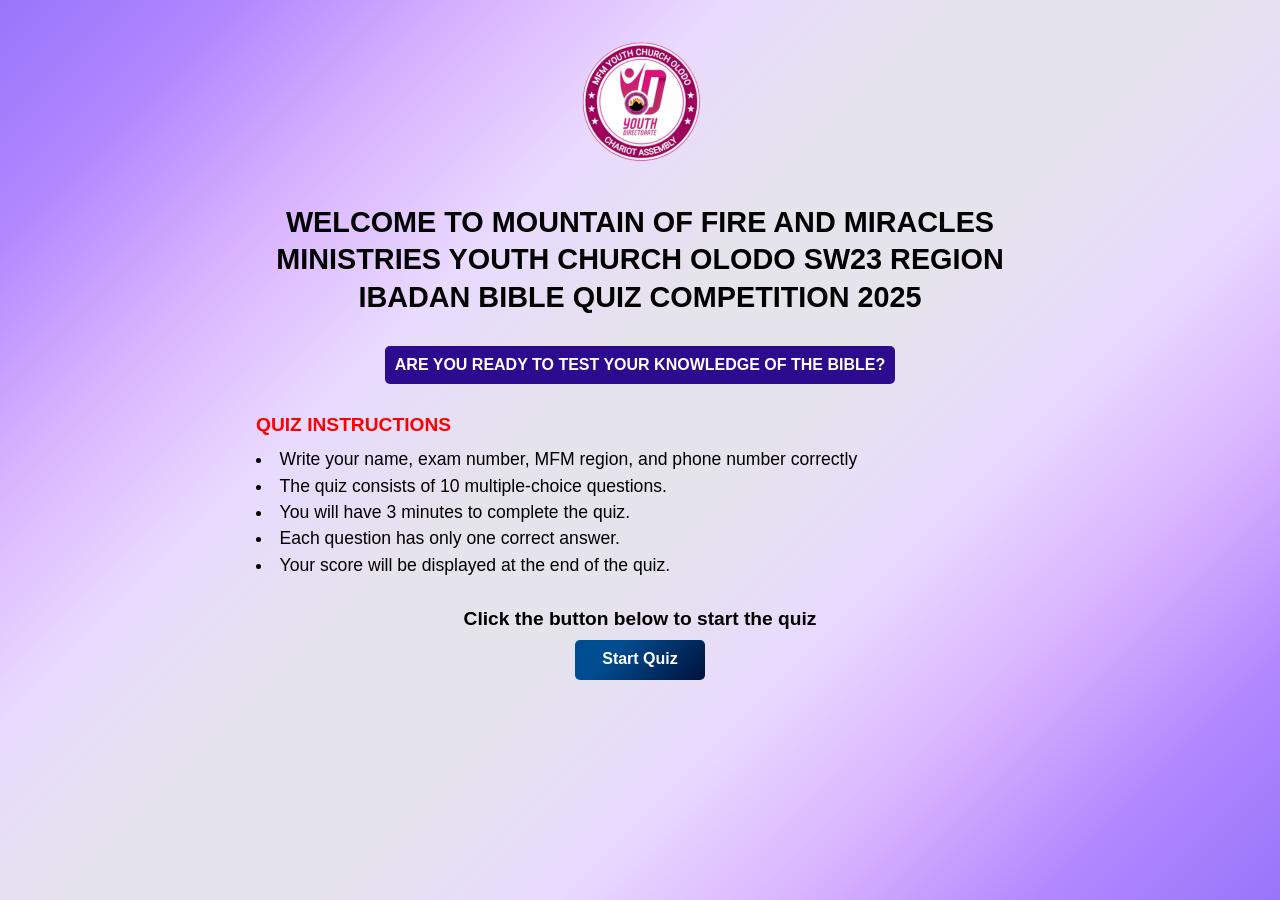
<file: index.html>
<!DOCTYPE html>
<html lang="en">
  <head>
    <meta charset="UTF-8" />
    <meta name="viewport" content="width=device-width, initial-scale=1.0" />
    <title>MFMYC OLODO QUIZ</title>
    <link rel="stylesheet" href="styles.css" />
    <link rel="icon" href="1 - Copy.png" type="image/x-icon" />
  </head>
  <body class="body1">
    <div class="landing-container">
      <div class="landing-content">
        <img src="1.png" alt="mfm olodo logo" class="logo"/>

        <h1>
          Welcome To Mountain Of Fire and Miracles Ministries Youth Church Olodo
          SW23 Region Ibadan BIBLE QUIZ competition 2025
        </h1>

        <p>Are you ready to test your knowledge of the Bible?</p>
      </div>

      <div class="quiz-instructions">
        <h2>Quiz Instructions</h2>
        <!-- <p>
          Before you begin the quiz, please read the following instructions
          carefully:
        </p> -->

        <ul>
          <li>
            Write your
            <span class="notices"
              >name, exam number, MFM region, and phone number</span
            >
            correctly
          </li>
          <li>The quiz consists of 10 multiple-choice questions.</li>
          <li>
            You will have <span class="notices">3 minutes</span> to complete
            the quiz.
          </li>
          <li>Each question has only one correct answer.</li>
          <li>Your score will be displayed at the end of the quiz.</li>
        </ul>
      </div>

      <p class="to-start">Click the button below to start the quiz</p>
     

      <div class="start-quiz">
        
          <a href="User-Info.html" class="start-quiz-btn" >Start Quiz</a>
        
      </div>

    </div>
  </body>
</html>
</file>
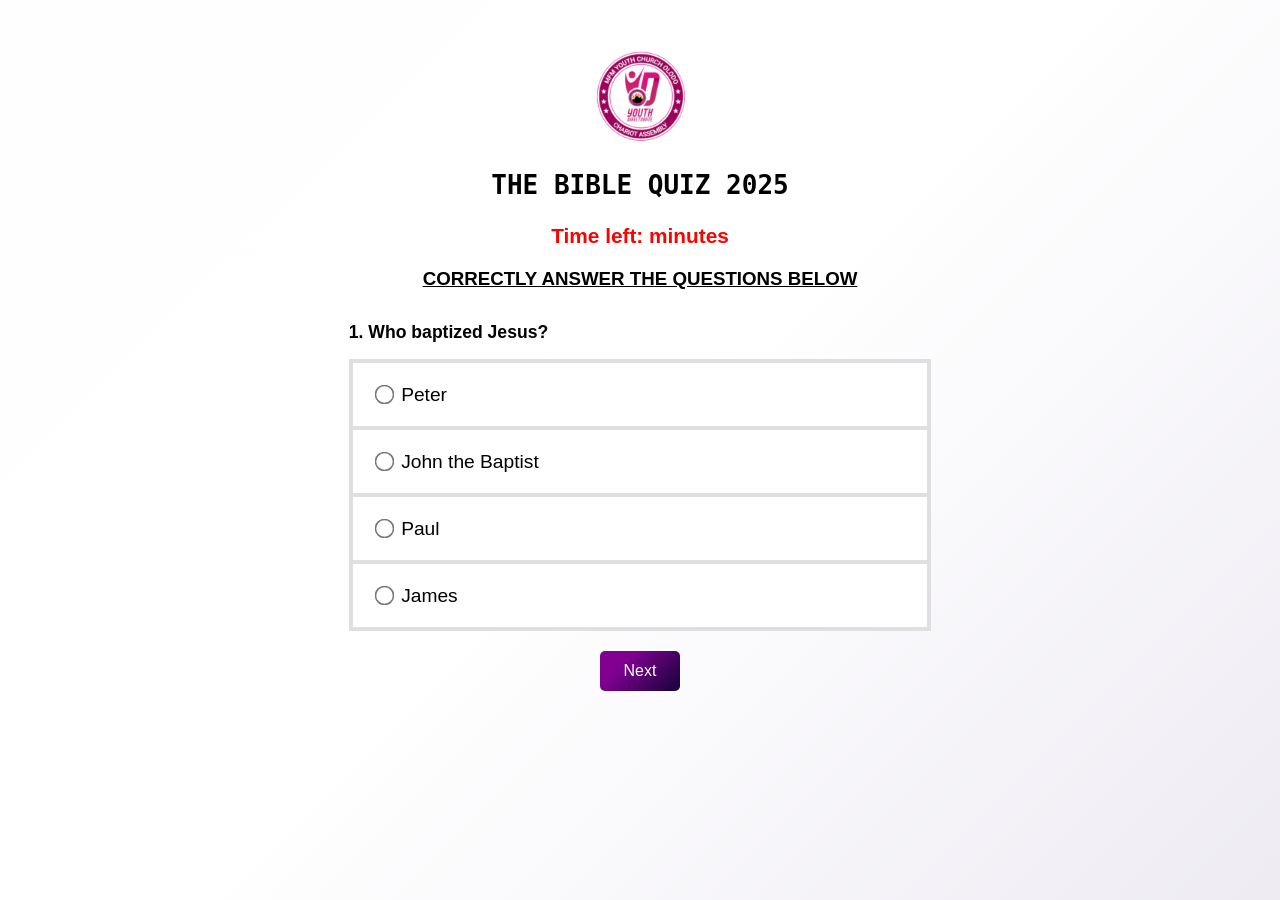
<file: quiz.html>
<!DOCTYPE html>
<html lang="en">
  <head>
    <meta charset="UTF-8" />
    <meta name="viewport" content="width=device-width, initial-scale=1.0" />
    <title>MFMYC OLODO Bible Quiz</title>
    <link rel="stylesheet" href="styles.css" />
    <link rel="icon" href="1 - Copy.png" type="image/x-icon" />
  </head>

  <body class="body">
    <div class="quiz-container">
      <!-- title heading -->

      <div class="title-heading">
        <img src="1.png" alt="mfm olodo logo" class="logo" />
        <h1>The Bible Quiz 2025</h1>
      </div>

      <div id="timer" class="timer">Time left:  minutes</div>

      <form id="quizForm" class="quiz-form">
        <h3>CORRECTLY ANSWER THE QUESTIONS BELOW</h3>

        <div class="quiz-ans-and-qs">
          <div class="questions">
            <p>1. Who baptized Jesus?</p>
            <div class="question-label">
              <label
                ><input type="radio" name="q1" value="Peter" /> Peter
              </label>
              <label
                ><input type="radio" name="q1" value="John the Baptist" /> John
                the Baptist
              </label>
              <label><input type="radio" name="q1" value="Paul" /> Paul </label>
              <label
                ><input type="radio" name="q1" value="James" /> James
              </label>
            </div>
          </div>

          <div class="questions">
            <p>2. How many loaves of bread did Jesus use to feed the 5,000?</p>
            <div class="question-label">
              <label><input type="radio" name="q2" value="3" /> 3 </label>
              <label><input type="radio" name="q2" value="5" /> 5 </label>
              <label><input type="radio" name="q2" value="7" /> 7 </label>
              <label><input type="radio" name="q2" value="12" /> 12 </label>
            </div>
          </div>

          <div class="questions">
            <p>3. Who denied Jesus three times?</p>
            <div class="question-label">
              <label
                ><input type="radio" name="q3" value="Judas" /> Judas
              </label>
              <label
                ><input type="radio" name="q3" value="Peter" /> Peter
              </label>
              <label
                ><input type="radio" name="q3" value="Thomas" /> Thomas
              </label>
              <label
                ><input type="radio" name="q3" value="Andrew" /> Andrew
              </label>
            </div>
          </div>

          <div class="questions">
            <p>4. What is the first book of the New Testament?</p>
            <div class="question-label">
              <label><input type="radio" name="q4" value="Mark" /> Mark </label>
              <label><input type="radio" name="q4" value="John" /> John </label>
              <label
                ><input type="radio" name="q4" value="Matthew" /> Matthew
              </label>
              <label><input type="radio" name="q4" value="Luke" /> Luke </label>
            </div>
          </div>

          <div class="questions">
            <p>5. Who wrote most of the New Testament letters (epistles)?</p>
            <div class="question-label">
              <label
                ><input type="radio" name="q5" value="Peter" /> Peter
              </label>
              <label
                ><input type="radio" name="q5" value="James" /> James
              </label>
              <label><input type="radio" name="q5" value="Paul" /> Paul </label>
              <label><input type="radio" name="q5" value="John" /> John </label>
            </div>
          </div>

          <div class="questions">
            <p>6. What was the occupation of Matthew before following Jesus?</p>
            <div class="question-label">
              <label
                ><input type="radio" name="q6" value="Fisherman" /> Fisherman
              </label>
              <label
                ><input type="radio" name="q6" value="Tax collector" /> Tax
                collector
              </label>
              <label
                ><input type="radio" name="q6" value="Carpenter" /> Carpenter
              </label>
              <label
                ><input type="radio" name="q6" value="Shepherd" /> Shepherd
              </label>
            </div>
          </div>

          <div class="questions">
            <p>7. Who was the first martyr in the New Testament?</p>
            <div class="question-label">
              <label
                ><input type="radio" name="q7" value="Stephen" /> Stephen
              </label>
              <label><input type="radio" name="q7" value="Paul" /> Paul </label>
              <label
                ><input type="radio" name="q7" value="James" /> James
              </label>
              <label
                ><input type="radio" name="q7" value="Peter" /> Peter
              </label>
            </div>
          </div>

          <div class="questions">
            <p>8. What did Jesus turn water into at the wedding in Cana?</p>
            <div class="question-label">
              <label><input type="radio" name="q8" value="Milk" /> Milk </label>
              <label><input type="radio" name="q8" value="Wine" /> Wine </label>
              <label
                ><input type="radio" name="q8" value="Juice" /> Juice
              </label>
              <label
                ><input type="radio" name="q8" value="Honey" /> Honey
              </label>
            </div>
          </div>

          <div class="questions">
            <p>
              9. Who was the Roman governor who sentenced Jesus to crucifixion?
            </p>

            <div class="question-label">
              <label
                ><input type="radio" name="q9" value="Herod" /> Herod
              </label>
              <label
                ><input type="radio" name="q9" value="Pilate" /> Pilate
              </label>
              <label
                ><input type="radio" name="q9" value="Caesar" /> Caesar
              </label>
              <label
                ><input type="radio" name="q9" value="Felix" /> Felix
              </label>
            </div>
          </div>

          <div class="questions">
            <p>10. What is the last book of the New Testament?</p>
            <div class="question-label">
              <label
                ><input type="radio" name="q10" value="Jude" /> Jude
              </label>
              <label
                ><input type="radio" name="q10" value="Revelation" /> Revelation
              </label>
              <label
                ><input type="radio" name="q10" value="Acts" /> Acts
              </label>
              <label
                ><input type="radio" name="q10" value="3 John" /> 3 John
              </label>
            </div>
          </div>
        </div>
      </form>

      <div class="pre-next-container">
        <button id="prevButton">Previous</button>
        <button id="nextButton">Next</button>
      </div>

      <div class="button-container">
        <button id="submitButton">Submit</button>
      </div>

      <div id="result"></div>

      <div id="customModal" class="modal">
        <div class="modal-contents">
        <div class="modal-content">
          <p>Is this your final submission?</p>
          <button id="confirmYes">Yes</button>
          <button id="confirmNo">No</button>
        </div>
        </div>
      </div>
    </div>

    <script src="script.js"></script>
  </body>
</html>
</file>
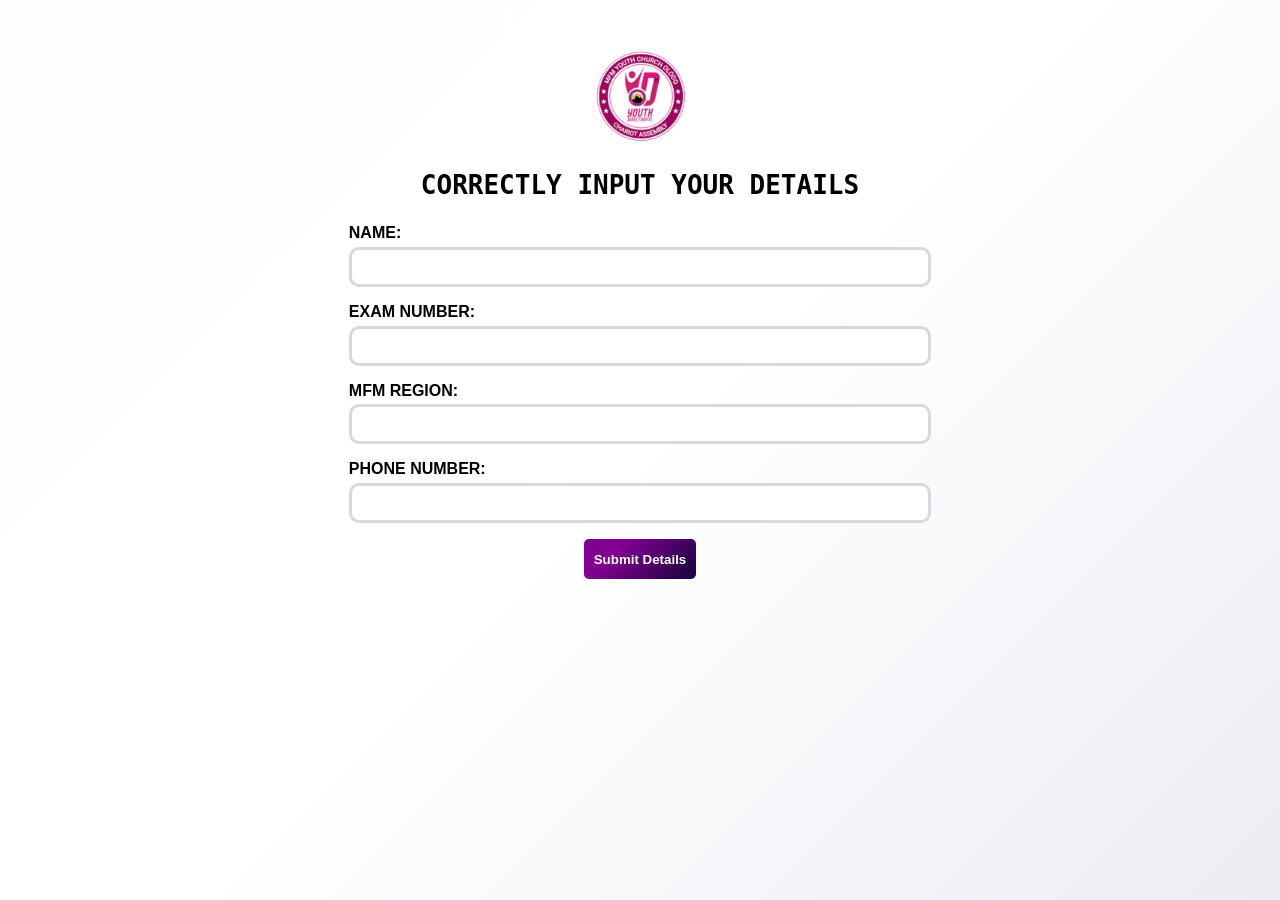
<file: User-Info.html>
<!DOCTYPE html>
<html lang="en">
  <head>
    <meta charset="UTF-8" />
    <meta name="viewport" content="width=device-width, initial-scale=1.0" />
    <title>MFMYC OLODO Bible Quiz</title>
    <link rel="stylesheet" href="styles.css" />
    <link rel="icon" href="1 - Copy.png" type="image/x-icon" />
  </head>

  <body class="body">
    <div class="quiz-container">
      <div class="title-heading">
        <img src="1.png" alt="mfm olodo logo" class="logo" />
        <h1>Correctly Input Your Details</h1>
      </div>

      <form id="user-info-form" class="user-info-form">
        <div class="participant-details">
          <label>NAME:</label>
          <input type="text" id="name" required />

          <label>EXAM NUMBER:</label>
          <input type="text" id="examNumber" required />

          <label>MFM REGION:</label>
          <input type="text" id="region" required />

          <label>PHONE NUMBER:</label>
          <input type="text" id="phone" required />
        </div>

        <button type="submit" class="submit-details-btn">Submit Details</button>

        <div class="Proceed-to-start-Quiz">
          <a
            href="quiz.html"
            class="Proceed-to-start-Quiz-btn"
            style="display: none"
            >Proceed to start Quiz</a
          >
        </div>
      </form>
    </div>

    <script src="user-info.js"></script>
  
  </body>
</html>
</file>
<file: styles.css>
*,
*::after,
*::before {
  padding: 0;
  margin: 0;
  box-sizing: border-box;
  user-select: none; /* Standard for most modern browsers */
  -webkit-user-select: none; /* Safari */
  -moz-user-select: none; /* Firefox */
  -ms-user-select: none; /* Internet Explorer/Edge */
}

/* landing page */

.body1 {
  font-family: Arial, sans-serif;
  background: linear-gradient(
    135deg,
    #9775fa,
    #b388ff,
    #d9b3ff,
    #e9daff,
    #e5e3ec,
    #e5e3ec,
    #e9daff,
    #d9b3ff,
    #b388ff,
    #9775fa
  );

  background-repeat: no-repeat;
  text-align: center;
  background-size: cover;
  width: 100%;
  min-height: 100vh;
}

.landing-container {
  width: 60%;
  margin: 0 auto;
  text-align: center;
}
@media (max-width: 1000px) {
  .landing-container {
    width: 80%;
  }
}
@media (max-width: 600px) {
  .landing-container {
    width: 95%;
  }
}

.landing-content h1 {
  text-transform: uppercase;
  margin-bottom: 30px;
  line-height: 1.3;
  font-size: 1.8rem;
}
@media (max-width: 1000px) {
  .logo {
    width: 150px;
    height: 150px;
    margin: 10px auto 0;
  }
}
@media (max-width: 600px) {
  .landing-content h1 {
    line-height: 1.3;
    font-size: 1.1rem;
  }
  .landing-content p {
    height: auto;
    color: #fff;
    padding: 10px 10px;
    font-weight: bold;
    display: inline-block;
    outline: none;
    border-radius: 5px;
    background: #2c0b8e;
  }
  .logo {
    width: 100px;
    height: 100px;
    margin: 10px auto 0;
  }
}

.landing-content p {
  text-transform: uppercase;
  margin-bottom: 30px;
  font-weight: bold;

  color: #fff;
  padding: 10px 10px;
  font-weight: bold;
  display: inline-block;
  outline: none;
  border-radius: 5px;
  background: #2c0b8e;
}

.quiz-instructions {
  text-align: left;
  margin-bottom: 30px;
}
.quiz-instructions h2 {
  text-transform: uppercase;
  margin-bottom: 10px;
  font-size: 1.2rem;
  color: red;
}
.quiz-instructions p {
  margin-bottom: 10px;
  font-size: 1.1rem;
  color: #ff0606;
}
.quiz-instructions li {
  list-style-position: inside;
  line-height: 1.5;
  font-size: 1.1rem;
}
.to-start {
  font-size: 1.2rem;
  font-weight: bold;
}
.start-quiz {
  width: 130px;
  margin: 10px auto 100px;
}
.Proceed-to-start-Quiz {
  width: 200px;
  margin: 10px auto 100px;
}

.start-quiz-btn,
.Proceed-to-start-Quiz-btn {
  width: 100%;
  height: 40px;
  color: #fff;
  padding: 10px 10px;
  font-weight: bold;
  cursor: pointer;
  transition: all 0.3s ease;
  position: relative;
  display: block;
  outline: none;
  border-radius: 5px;
  border: none;
  background-size: 120% auto;
  background-image: linear-gradient(315deg, #000428 0%, #004e92 75%);
  text-decoration: none;
  text-align: center;
}
.start-quiz-btn:hover,
.Proceed-to-start-Quiz-btn:hover {
  background-position: right center;
}
.start-quiz-btn:active,
.Proceed-to-start-Quiz-btn:active {
  top: 2px;
}

/* quiz */
.body {
  font-family: Arial, sans-serif;
  background: linear-gradient(135deg, #fffefe, #ffffff, #eeebf3);

  background-repeat: no-repeat;
  text-align: center;
  background-size: cover;
  width: 100%;
  min-height: 100vh;
}

.quiz-container {
  /* background: white; */
  width: 60%;
  margin: 0 auto;
  padding: 20px;
  border-radius: 5px;
  /* box-shadow: 0px 0px 10px gray; */
}
@media (max-width: 1100px) {
  .quiz-container {
    padding: 20px;
    width: 70%;
  }
}
@media (max-width: 1000px) {
  .quiz-container {
    padding: 20px;
    width: 80%;
  }
}
@media (max-width: 800px) {
  .quiz-container {
    padding: 20px;
    width: 90%;
  }
}
@media (max-width: 600px) {
  .quiz-container {
    padding: 20px 5px;
    width: 100%;
  }
}

.title-heading {
  display: flex;
  width: 100%;
  justify-content: center;
  align-items: center;
  flex-direction: column;
  margin-bottom: 1.5rem;
}

.title-heading h1 {
  text-transform: uppercase;
  font-family: monospace;
}

@media (max-width: 600px) {
  .title-heading h1 {
    font-size: 1.2rem;
  }
}
.title-heading img {
  width: 150px;
  height: 150px;
}
@media (max-width: 600px) {
  .title-heading img {
    width: 100px;
    height: 100px;
    margin: 10px auto 0;
  }
}

.timer {
  font-family: "Segoe UI", Tahoma, Geneva, Verdana, sans-serif;
  font-weight: bold;
  margin: 10px;
  font-size: 1.3rem;
  color: red;
  margin-bottom: 20px;
}

.participant-details {
  display: flex;
  flex-direction: column;
  width: 80%;
  justify-content: center;
  align-items: start;
  margin: 0 auto;
}
@media (max-width: 1000px) {
  .participant-details {
    width: 80%;
  }
}

@media (max-width: 600px) {
  .participant-details {
    width: 90%;
  }
}

.participant-details label {
  margin-bottom: 0.3rem;
  font-weight: bold;
}
.participant-details input {
  width: 100%;
  height: 2.5rem;
  margin-bottom: 1rem;
  padding-left: 10px;
  font-size: 1.1rem;
  border-radius: 10px;
  border: 3px solid #d8d8df;
  appearance: none;
}

.submit-details-btn {
  height: 40px;
  color: #fff;
  padding: 10px 10px;
  font-weight: bold;
  cursor: pointer;
  outline: none;
  border-radius: 5px;
  border: none;
  background-size: 120% auto;
  background-image: linear-gradient(315deg, #000428 0%, #810092 75%);
  text-decoration: none;
  text-align: center;
}

input[type="number"]::-webkit-inner-spin-button,
input[type="number"]::-webkit-outer-spin-button {
  -webkit-appearance: none;
  margin: 0;
}
input[type="number"] {
  appearance: textfield;
}
.quiz-form h3,
.user-info-form h3 {
  margin-top: 1rem;
  font-weight: bold;
  text-decoration: underline;
}
.quiz-ans-and-qs {
  width: 80%;
  display: flex;
  justify-content: center;
  flex-direction: column;
  align-items: start;
  margin: 0 auto;
}
@media (max-width: 1000px) {
  .quiz-ans-and-qs {
    width: 80%;
  }
}
@media (max-width: 600px) {
  .quiz-ans-and-qs {
    width: 95%;
  }

  .quiz-form h3,
  .user-info-form h3 {
    font-size: 1rem;
    margin-top: 1rem;
    font-weight: bold;
    text-decoration: underline;
  }
}

.questions {
  width: 100%;
}
.quiz-ans-and-qs p {
  margin: 2rem 0 1rem;
  font-weight: bold;
  font-size: 1.1rem;
  text-align: start;
}

.question-label {
  display: flex;
  flex-direction: column;
  align-items: start;
  gap: 4px;
  border: 4px solid #dfdfe2;
  width: 100%;
  background-color: #dfdfe2;
}
.question-label label {
  font-size: 1.2rem;
  width: 100%;
  background-color: rgb(255, 255, 255);
  padding: 20px;
  text-align: start;
}

@media (max-width: 600px) {
  .question-label {
    gap: 3px;
    border: 3px solid #dfdfe2;
  }

  .question-label label {
    font-size: 1.2rem;
    width: 100%;
    padding: 10px;
  }
  .quiz-ans-and-qs p {
    font-size: 1rem;
  }
}

input[type="radio"] {
  transform: scale(1.5); /* Increase the size by 1.5 times */
  margin: 5px; /* Add some margin for better spacing */
}

.pre-next-container {
  width: 50%;
  margin: 20px auto;
  gap: 30px;
  display: flex;
  justify-content: center;
  align-items: center;
}
.pre-next-container button {
  width: 80px;
  height: 40px;
  font-size: 1rem;
  color: #fff;
  cursor: pointer;
  outline: none;
  border-radius: 5px;
  border: none;
  background-size: 120% auto;
  background-image: linear-gradient(315deg, #000428 0%, #810092 75%);
  text-decoration: none;
  text-align: center;
}

@media (max-width: 600px) {
  .pre-next-container {
    width: 80%;
  }
}

.button-container button {
  width: 100px;

  height: 40px;
  font-size: 1.1rem;
  color: #fff;
  padding: 10px 10px;
  font-weight: bold;
  cursor: pointer;
  outline: none;
  border-radius: 5px;
  border: none;
  background-size: 120% auto;
  background-image: linear-gradient(315deg, #000428 0%, #004e92 75%);
  text-decoration: none;
  text-align: center;
}

.modal {
  display: none;
  position: fixed;
  top: 0;
  left: 0;
  width: 100%;
  height: 100%;
  background-color: rgba(0, 0, 0, 0.5);
  justify-content: center;
  align-items: center;
}
.modal-contents{
  display: flex;
  justify-content: center;
  align-items: center;
  width: 100%;
  height: 100%;
}
.modal-content {
  width: 300px;
  margin: 0 auto;
  background: white;
  padding: 20px;
  border-radius: 10px;
  text-align: center;
}

.modal-content button {
  margin: 10px;
  padding: 10px 20px;
  cursor: pointer;
  background: blue;
  color: white;
  border: none;
  cursor: pointer;
  margin-top: 30px;
}

@media (max-width: 600px) {
  .modal-content {
    width: 250px;
    padding: 10px 5px;
  }
  
}
</file>
